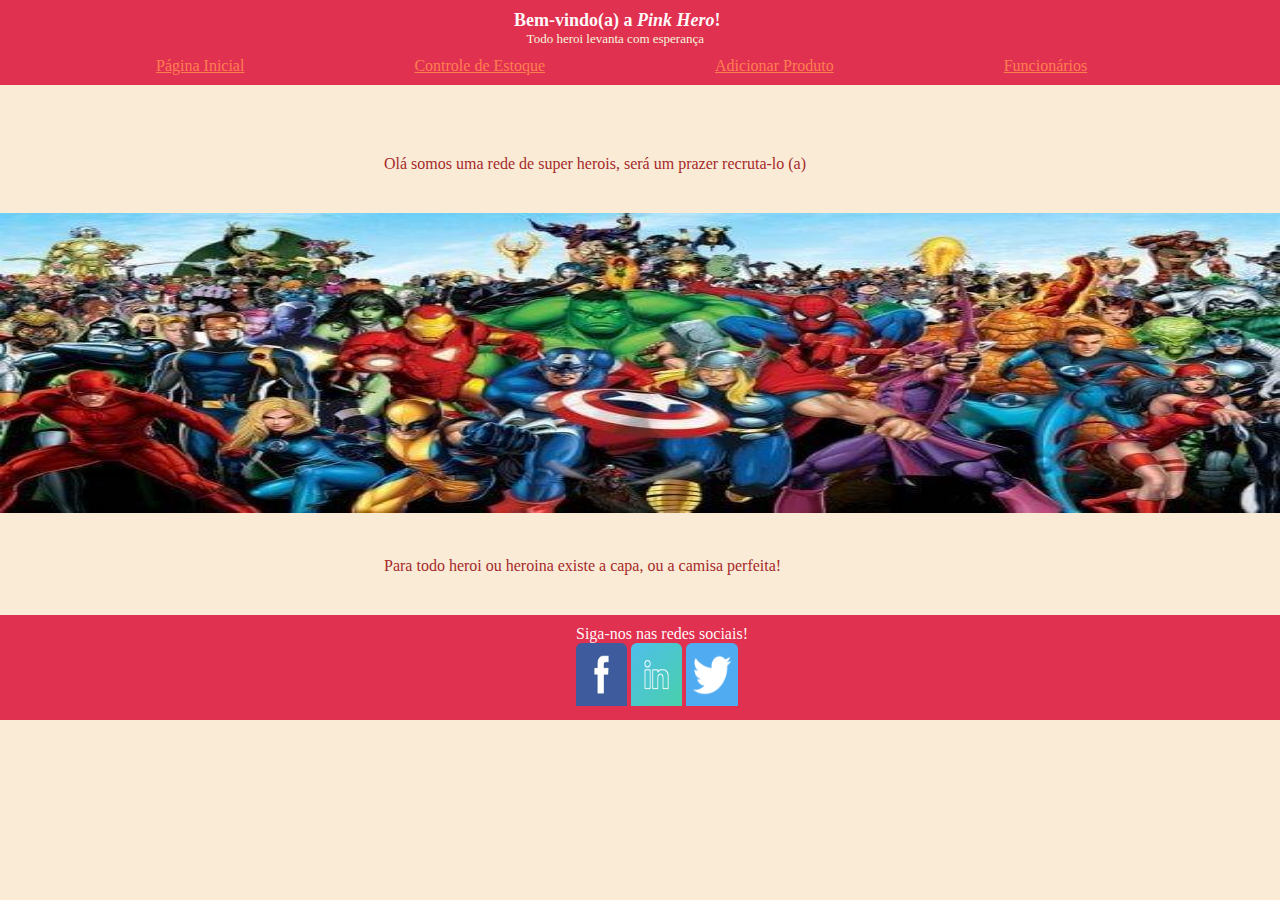
<file: index.html>
<!DOCTYPE html>
<html lang="pt-br">
<head>
    <meta charset="UTF-8">
    <meta name="viewport" content="width=device-width, initial-scale=1.0">
    <meta http-equiv="X-UA-Compatible" content="ie=edge">
    <link rel="stylesheet" type="text/css" href="index.css">
    <title>Nome da Loja</title>
</head>

<header>
    <div class="header">
        <h1>Bem-vindo(a) a <em>Pink Hero</em>!</h1>
        <p>Todo heroi levanta com esperança</p>
    <div class="links">
            <a class="link-pagina-inicial" href="index.html">Página Inicial</a>
            <a class="link-pagina-estoque" href="ctrl-estoque.html">Controle de Estoque</a>
            <a class="link-pagina-adicionar-produto" href="add-produto.html">Adicionar Produto</a>
            <a class="link-pagina-funcionarios" href="funcionarios.html">Funcionários</a>
        </div>

    </div>

</header>


<body>
    <div class="body">
        <p>
            Olá somos uma rede de super herois, será um prazer recruta-lo (a)
        </p>
        <div class="herois">
            <img class="icon-carrosel" src="midia/herois.webp"/>
        </div>
        <div class="segunda-frase">
        <p>
            Para todo heroi ou heroina existe a capa, ou a camisa perfeita!
        </p>
    </div>
    </div>

   
</body>

<footer>
    <div class="footer">
        <p>Siga-nos nas redes sociais!</p>

        <div class="redes-sociais">
            <img class="icon-facebook" src="midia/facebook.png"/>
            <img class="icon-linkedin" src="midia/linkedin.png"/>
            <img class="icon-twitter" src="midia/twitter.jpg"/>
        </div>
    </div>

</footer>

</html>
</file>
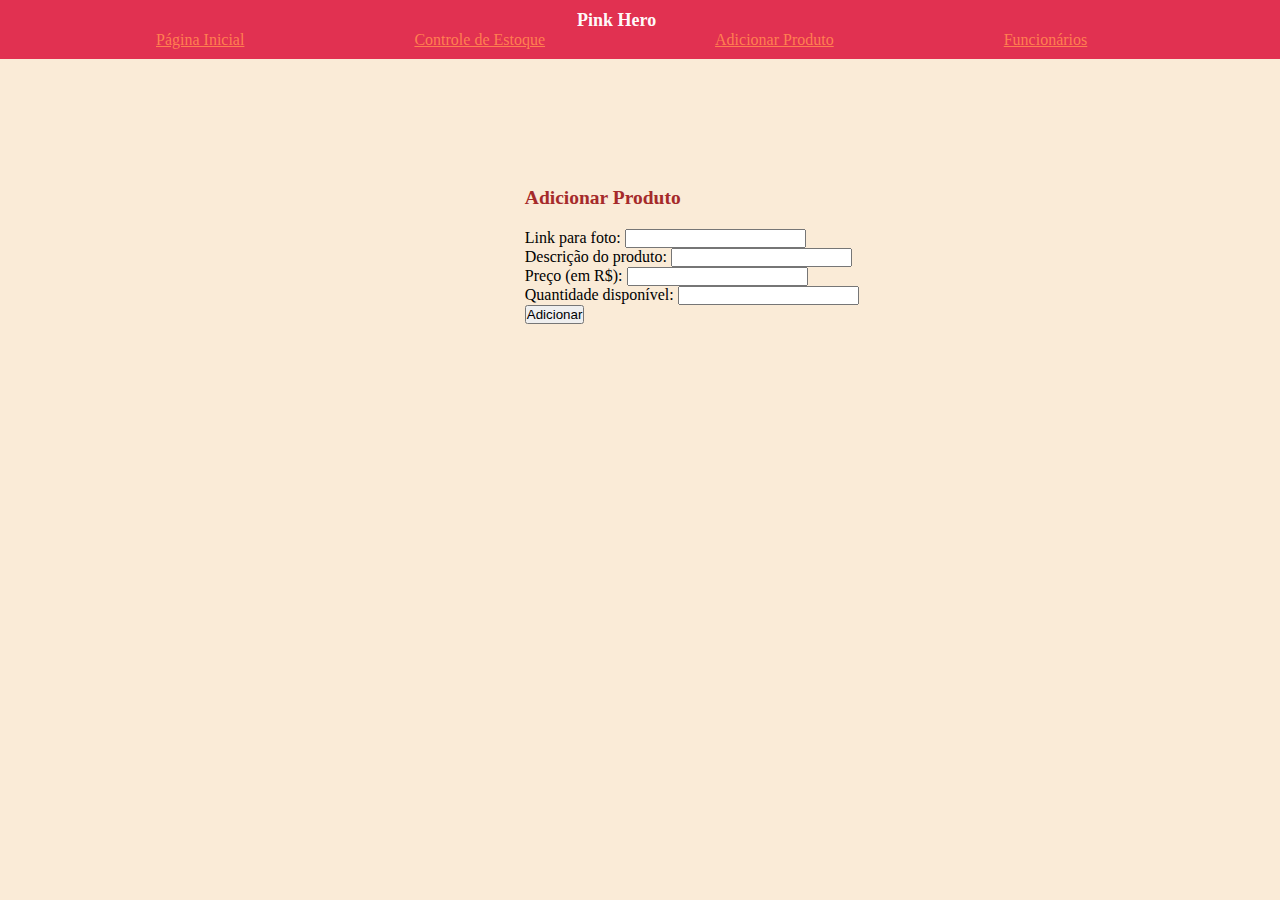
<file: add-produto.html>
<!DOCTYPE html>
<html lang="en">
<head>
    <meta charset="UTF-8">
    <meta name="viewport" content="width=device-width, initial-scale=1.0">
    <meta http-equiv="X-UA-Compatible" content="ie=edge">
    <link rel="stylesheet" type="text/css" href="add-produto.css">
    <title>Adicionar Produto</title>
</head>

<header>

 <div class="header">
        <h1>Pink Hero</h1>
    
    
    <div class="links">
        <a href="index.html">Página Inicial</a>
        <a href="ctrl-estoque.html">Controle de Estoque</a>
        <a href="add-produto.html">Adicionar Produto</a>
        <a href="funcionarios.html">Funcionários</a>
    </div>
 </div>

</header>


<body>

    <div class="titulo-1-body">
         <h2>Adicionar Produto</h2>
    </div>


 <div class="form">
    <form action="">
        <div>
            <label for="link-foto">Link para foto: </label>
            <input type="url" id="link-foto" name="link-foto">
        </div>
        
        <div>
            <label for="descricao">Descrição do produto: </label>
            <!-- Adicione o id apropriado para o input abaixo -->
            <input type="text" id="descricao" name="descrição">
        </div>
        
        <div>
            <label for="preco">Preço (em R$): </label>
            <!-- Adicione o id apropriado e o type para receber números abaixo -->
            <input type="number" id="preco" name="preço">
        </div>
        
        <div>
            <!-- Preencha as propriedades necessárias para os elementos abaixo -->
            <label for="disponivel">Quantidade disponível: </label>
            <input type="number" id="disponivel" name="disponível">
        </div>

        <div class="form-add">
            <!-- Adicione ao type do botão abaixo o valor para que ele submeta o formulário -->
            <button type="text">Adicionar</button>
        </div>

    </form>
  </div>
</body>
</html>
</file>
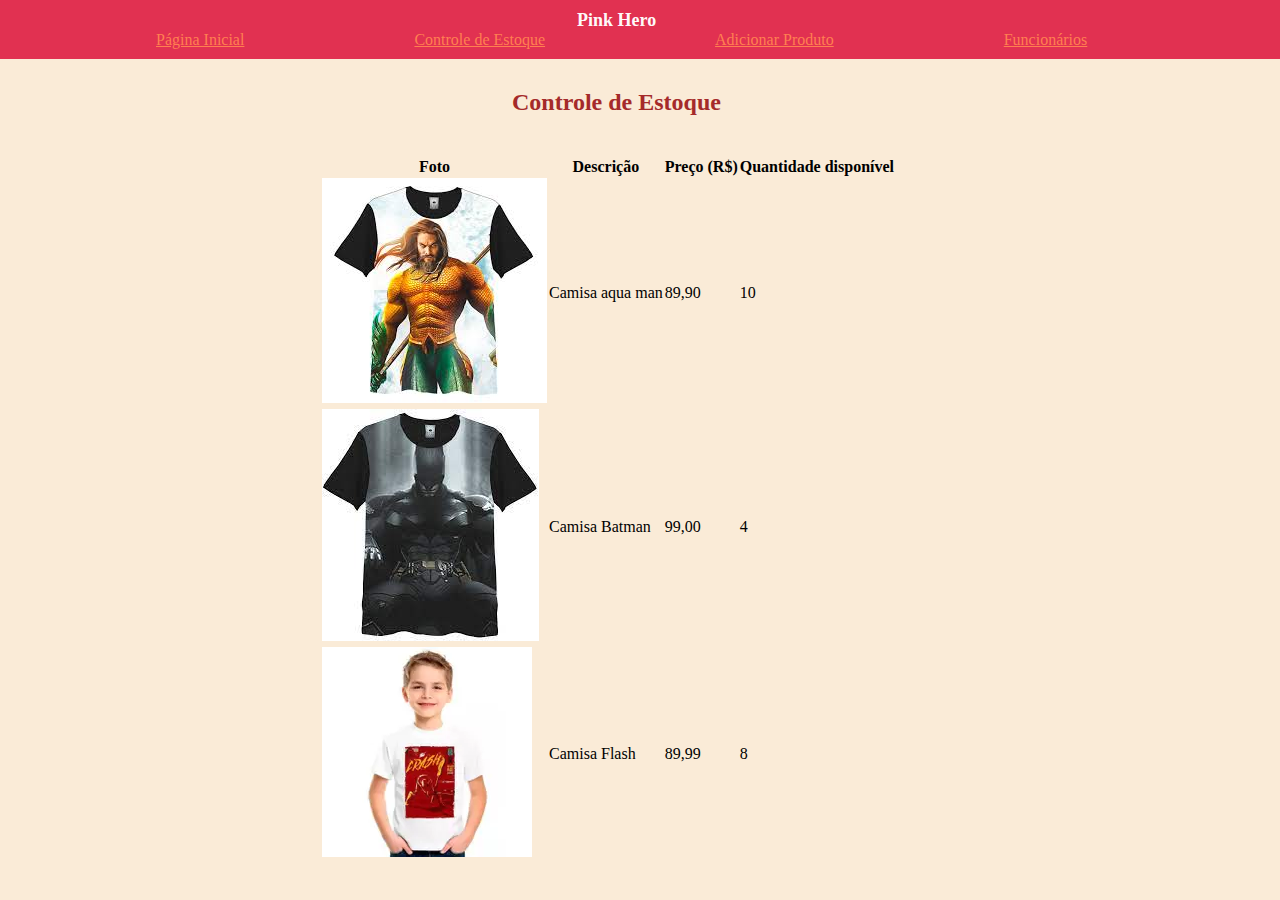
<file: ctrl-estoque.html>
<!DOCTYPE html>
<html lang="en">
<head>
    <meta charset="UTF-8">
    <meta name="viewport" content="width=device-width, initial-scale=1.0">
    <meta http-equiv="X-UA-Compatible" content="ie=edge">
    <link rel="stylesheet" type="text/css" href="ctrl-estoque.css">
    <title>Controle de Estoque</title>
</head>
<header>
    <div class="header">
        <h2>Pink Hero</h2>

    <div class="links">
        <a class="link-pagina-inicial" href="index.html">Página Inicial</a>
        <a class="link-pagina-estoque" href="ctrl-estoque.html">Controle de Estoque</a>
        <a class="link-pagina-adicionar-produto" href="add-produto.html">Adicionar Produto</a>
        <a class="link-pagina-funcionarios" href="funcionarios.html">Funcionários</a>
    </div>
</div>
</header>

<body>
   
  <div class="titulo-body">
     <h2>Controle de Estoque</h2>
    </div>

    <div class="table">
      <table>
      
         <tr>
           <div class="descricao">
            <th>Foto</th>
            <th>Descrição</th>
            <th>Preço (R$)</th>
            <th>Quantidade disponível</th>
          </div>
         </tr>
      
         <tr>
            <td><img src="./midia/aqua.jfif" alt="camisa aqua man"/></td>
            <td> Camisa aqua man </td>
            <td> 89,90 </td>
            <td> 10 </td>
         </tr>

         <tr>
            <td><img src="./midia/batman.jfif" alt="camisa batman"/></td>
            <td> Camisa Batman</td>
            <td> 99,00 </td>
            <td> 4 </td>
         </tr>

         <tr>
            <td><img src="./midia/flash.webp" alt="camisa Flash"/></td>
            <td> Camisa Flash </td>
            <td> 89,99 </td>
            <td> 8 </td>
         </tr>
        
      
        </table>
      </div>
</body>

</html>
</file>
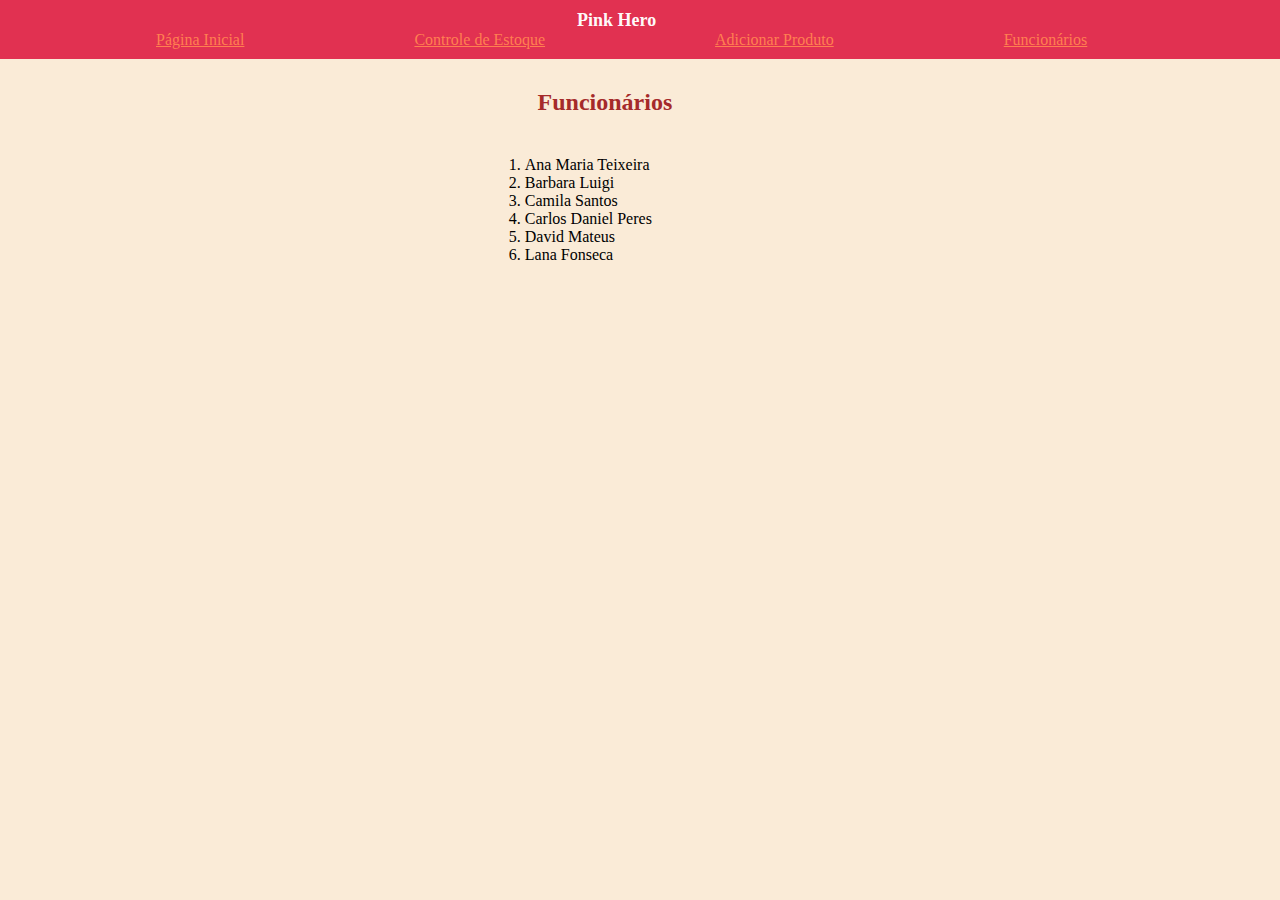
<file: funcionarios.html>
<!DOCTYPE html>
<html lang="en">
<head>
    <meta charset="UTF-8">
    <meta name="viewport" content="width=device-width, initial-scale=1.0">
    <meta http-equiv="X-UA-Compatible" content="ie=edge">
    <link rel="stylesheet" type="text/css" href="funcionarios.css">
    <title>Funcionários</title>
</head>

<header>
 <div class="header">
    <div>
        <h2>Pink Hero</h2>
    </div>
    
    <div class="links">
        <a href="index.html">Página Inicial</a>
        <a href="ctrl-estoque.html">Controle de Estoque</a>
        <a href="add-produto.html">Adicionar Produto</a>
        <a href="funcionarios.html">Funcionários</a>
    </div> 
 </div>

</header>

<body>
  <div class="titulo-body">
        <h2>Funcionários</h2>

    </div>
    
  <div class="lista">
       <ol>
          <li><p>Ana Maria Teixeira</p></li>
          <li><p>Barbara Luigi</p></li>  
             <li><p>Camila Santos</p></li> 
               <li><p>Carlos Daniel Peres</p></li> 
                  <li><p>David Mateus</p></li> 
                     <li><p>Lana Fonseca</p></li>
        
        </ol>
    </div>
</body>
</html>
</file>
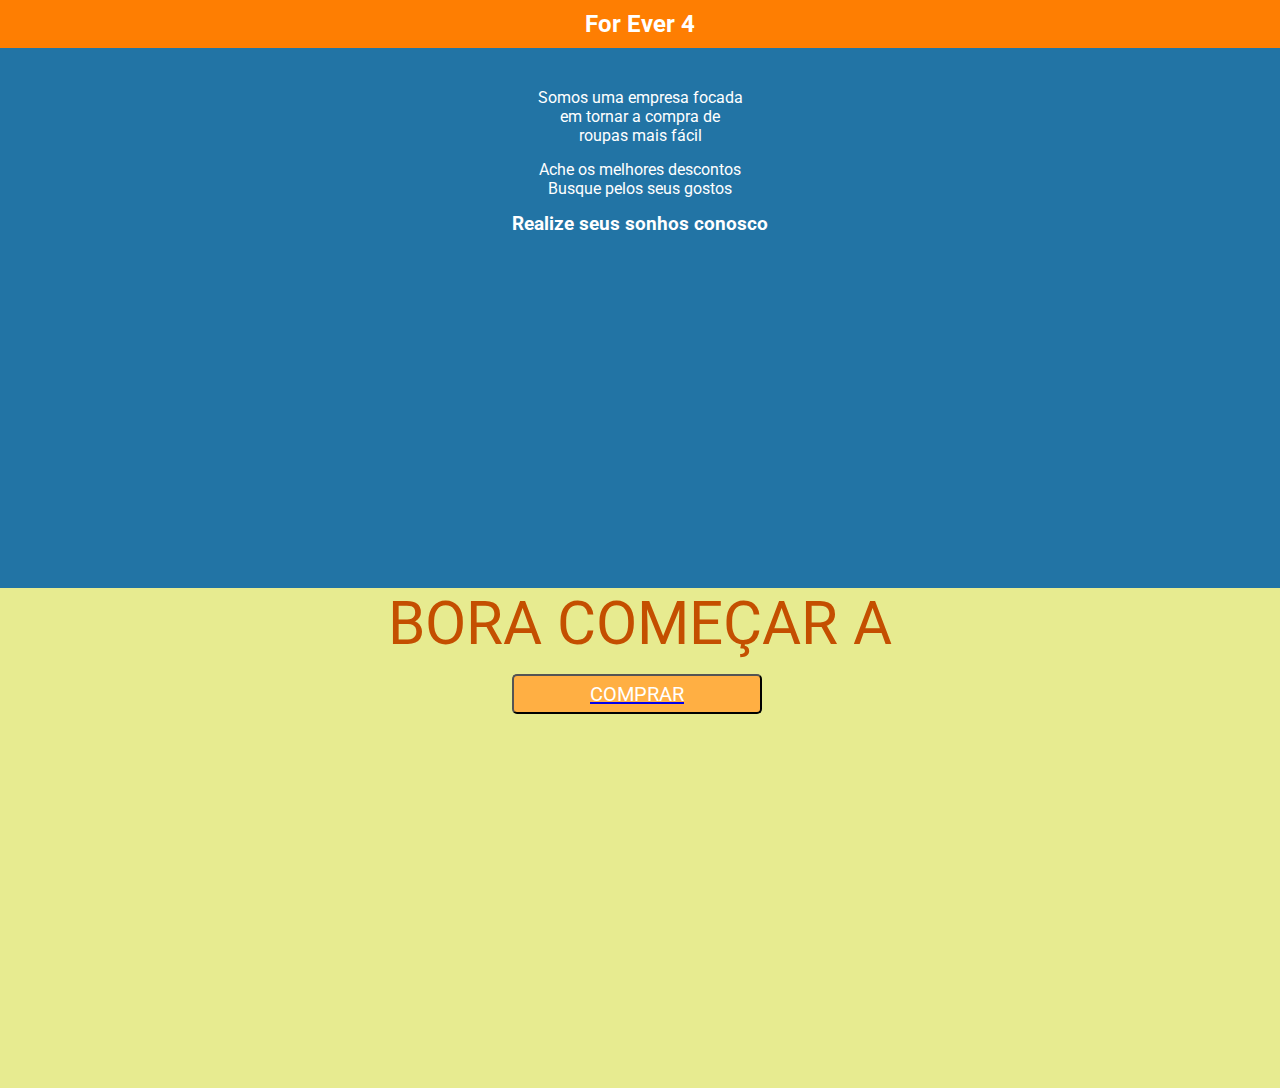
<file: exercicio-bugfixes/home.html>
<!DOCTYPE html>
<html lang="en">

<head>
    <meta charset="UTF-8">
    <meta name="viewport" content="width=device-width, initial-scale=1.0">
    <meta http-equiv="X-UA-Compatible" content="ie=edge">
    <link rel="stylesheet" type="text/css" href="index.css">
    <link href="https://fonts.googleapis.com/css?family=Roboto&display=swap" rel="stylesheet">
    <title>For Ever 4</title>
</head>

<body>
    <h2>For Ever 4</h2>
    <div>
        <div class="container" id="container-de-descricao">
            <p> Somos uma empresa focada <br> em tornar a compra de <br> roupas mais fácil </p>
            <ol>
                <li> Ache os melhores descontos </li>
                <li> Busque pelos seus gostos</li>
            </ol>
            <h3> Realize seus sonhos conosco</h3>
        </div>

        <div class="container" id="container-para-comprar">
            <p> BORA COMEÇAR A </p>
            <a href="comprar.html"><button class="botao-amarelo" > COMPRAR </button></a>
        </div>
    </div>
</body>
</body>

</html>
</file>
<file: index.css>
*{
    margin: 0;
    padding: 0;
}


html {
    background-color: antiquewhite;
}
.footer {
    margin-top: 40px;
    margin-bottom: 15px;
    background-color: rgba(220, 20, 60, 0.866);
    
}
.redes-sociais {
    display : inline;
    
}

.footer p {
    font-size: small 7px;
    color: rgba(255, 255, 255, 0.99);
    padding-top: 10px;
    margin-left: 45%;
    align-items: center;
}
.icon-facebook {
    margin-left: 45%;
    width: 4vw;
    height: 7vh;
    padding-bottom: 10px;
    border-radius: 6px;
}
.icon-linkedin {
    width: 4vw;
    height: 7vh;
    border-radius: 6px;
    padding-bottom: 10px;
}
.icon-twitter {
    width: 4vw;
    height: 7vh;
    border-radius: 6px;
    padding-bottom: 10px;
}

.header {
    background-color: rgba(220, 20, 60, 0.866);
    padding: 10px;
   
}
.header h1 {  
  font-size: large;
  color: rgba(255, 255, 255, 0.99);
  margin-left: 40%;
}

.header p {
    font-size: small;
    margin-left: 41%;
    color: beige;
    margin-bottom: 10px;
}

.links a {
    padding-left: 10%;
    margin-bottom: 10px;
    margin-left: 20px;
    margin-right: 20px;
    color: coral;   
}

.link-pagina-inicial:hover {
    color: white;
   }
.link-pagina-adicionar-produto:hover {
    color: white;
   }
.link-pagina-estoque:hover {
    color: white;
   }
.link-pagina-funcionarios:hover {
    color: white;
   }

.body {
    margin-top: 70px;
}

.body p {
    margin-left: 30%;
    color: brown;
    font-family: 'Times New Roman', Times, serif;
}

.icon-carrosel {
    padding-top: 40px;
    height: 300px;
    width: 100%;
}

.segunda-frase {
    padding-top: 40px;
}
</file>
<file: add-produto.css>
*{
    margin: 0;
    padding: 0;
}

html {
    background-color: antiquewhite;
}

.header {
    background-color: rgba(220, 20, 60, 0.866);
    padding: 10px;
   
}
.header h1 {  
  font-size: large;
  color: rgba(255, 255, 255, 0.99);
  margin-left: 45%;
}

.links a {
    padding-left: 10%;
    margin-bottom: 10px;
    margin-left: 20px;
    margin-right: 20px;
    color: coral;   
}

.titulo-1-body {
    font-size: small;
    margin-left: 41%;
    color: brown;
    margin-top: 10%;
    margin-bottom: 20px;
}

.form {
    margin-left: 41%; 
}
</file>
<file: ctrl-estoque.css>
*  {
  margin: 0;
  padding: 0;
}

html {
    background-color: antiquewhite;
}



.header {
    background-color: rgba(220, 20, 60, 0.866);
    padding: 10px;
   
}
.header h1 {  
  font-size: large;
  color: rgba(255, 255, 255, 0.99);
  margin-left: 50%;
}

.header h2 {
  font-size: large;
  color: rgba(255, 255, 255, 0.99);
  margin-left: 45%;
}

.links a {
    padding-left: 10%;
    margin-bottom: 10px;
    margin-left: 20px;
    margin-right: 20px;
    color: coral;   
}

.titulo-body {
    margin-top: 30px;
    margin-left: 40%;
    margin-bottom: 40px;
    color: brown;
    font-family: 'Times New Roman', Times, serif;
}

.table {
  margin-left: 25%;
}
</file>
<file: funcionarios.css>
*{
    margin: 0;
    padding: 0;
}


html {
    background-color: antiquewhite;
}

.header {
    background-color: rgba(220, 20, 60, 0.866);
    padding: 10px;
   
}

.header h2 {
    font-size: large;
    color: rgba(255, 255, 255, 0.99);
    margin-left: 45%;
}

.titulo-body {
    margin-top: 30px;
    margin-left: 42%;
    margin-bottom: 40px;
    color: brown;
    font-family: 'Times New Roman', Times, serif;
}

.links a {
    padding-left: 10%;
    margin-bottom: 10px;
    margin-left: 20px;
    margin-right: 20px;
    color: coral;   
}

.lista {
    margin-left: 41%;
}
</file>
<file: exercicio-bugfixes/index.css>
/** 
  *
  *  ESTILOS GERAIS 
  *
  **/

* {
    margin: 0;
    padding: 0;
    font-family: 'Roboto';
}

h2 {
    background-color: #fe7e02;
    padding: 10px 5px 10px 5px;
    color: white;
    text-align: center;
}

input {
    height: 20px;
    width: 500px;
}

button:focus {
    color: white;
}

img {
    width: 100px;
}

div>p:first-child {
    display: inline;
}

div img {
    background: black;
}

.botao-amarelo {
    display: block;
    margin-top: 15px;
    margin-left: 40%;
    background-color: #ffaf43;
    width: 250px;
    height: 40px;
    border-radius: 5px;
    font-size: 20px;
    color: white;
}

.botao-amarelo:hover {
    background-color: #c44f00;
}

.container {
    height: 500px;
    text-align: center;
}

.icone {
    height: 15px;
}


/** 
  *
  *  ESTILOS HOME 
  *
  **/

#container-de-descricao {
    padding-top: 40px;
    background-color: #2274a5;
    color: white;
}

#container-de-descricao>ol {
    padding: 15px 0px;
}

#container-para-comprar {
    background-color: #e7eb90;
}

#container-para-comprar>p {
    color: #c44f00;
    padding: 100px 0;
    font-size: 60px;
}


/**
  *
  *  ESTILOS COMPRAR 
  *
  **/

div:nth-child(2),
div:last-child {
    text-align: center;
}

table {
    margin-left: 25%;
    width: 60%;
    text-align: center;
}

table img {
    width: 50px;
    height: 50px;
}

td button {
    background-color: #fadf63;
    width: 150px;
    height: 30px;
    border-radius: 5px;
    color: black;
}

.container-do-search {
    margin-top: 20px;
    height: 100px;
}

.icone {
    width: 35px;
    height: 35px;
}


#back-button {
    margin-top: 15%;
    margin-left: 45%;
    background-color: white;
    width: 100px;
    height: 20px;
    border: 1px solid black;
    border-radius: 5px;
    font-size: 10px;
    color: black;
}

#back-button:hover {
    background-color: #443e28
}

button:active {
    color: white;
}

button:hover {
    background-color: #e3c747;
}

#back-button:active {
    color: white;
}
</file>
